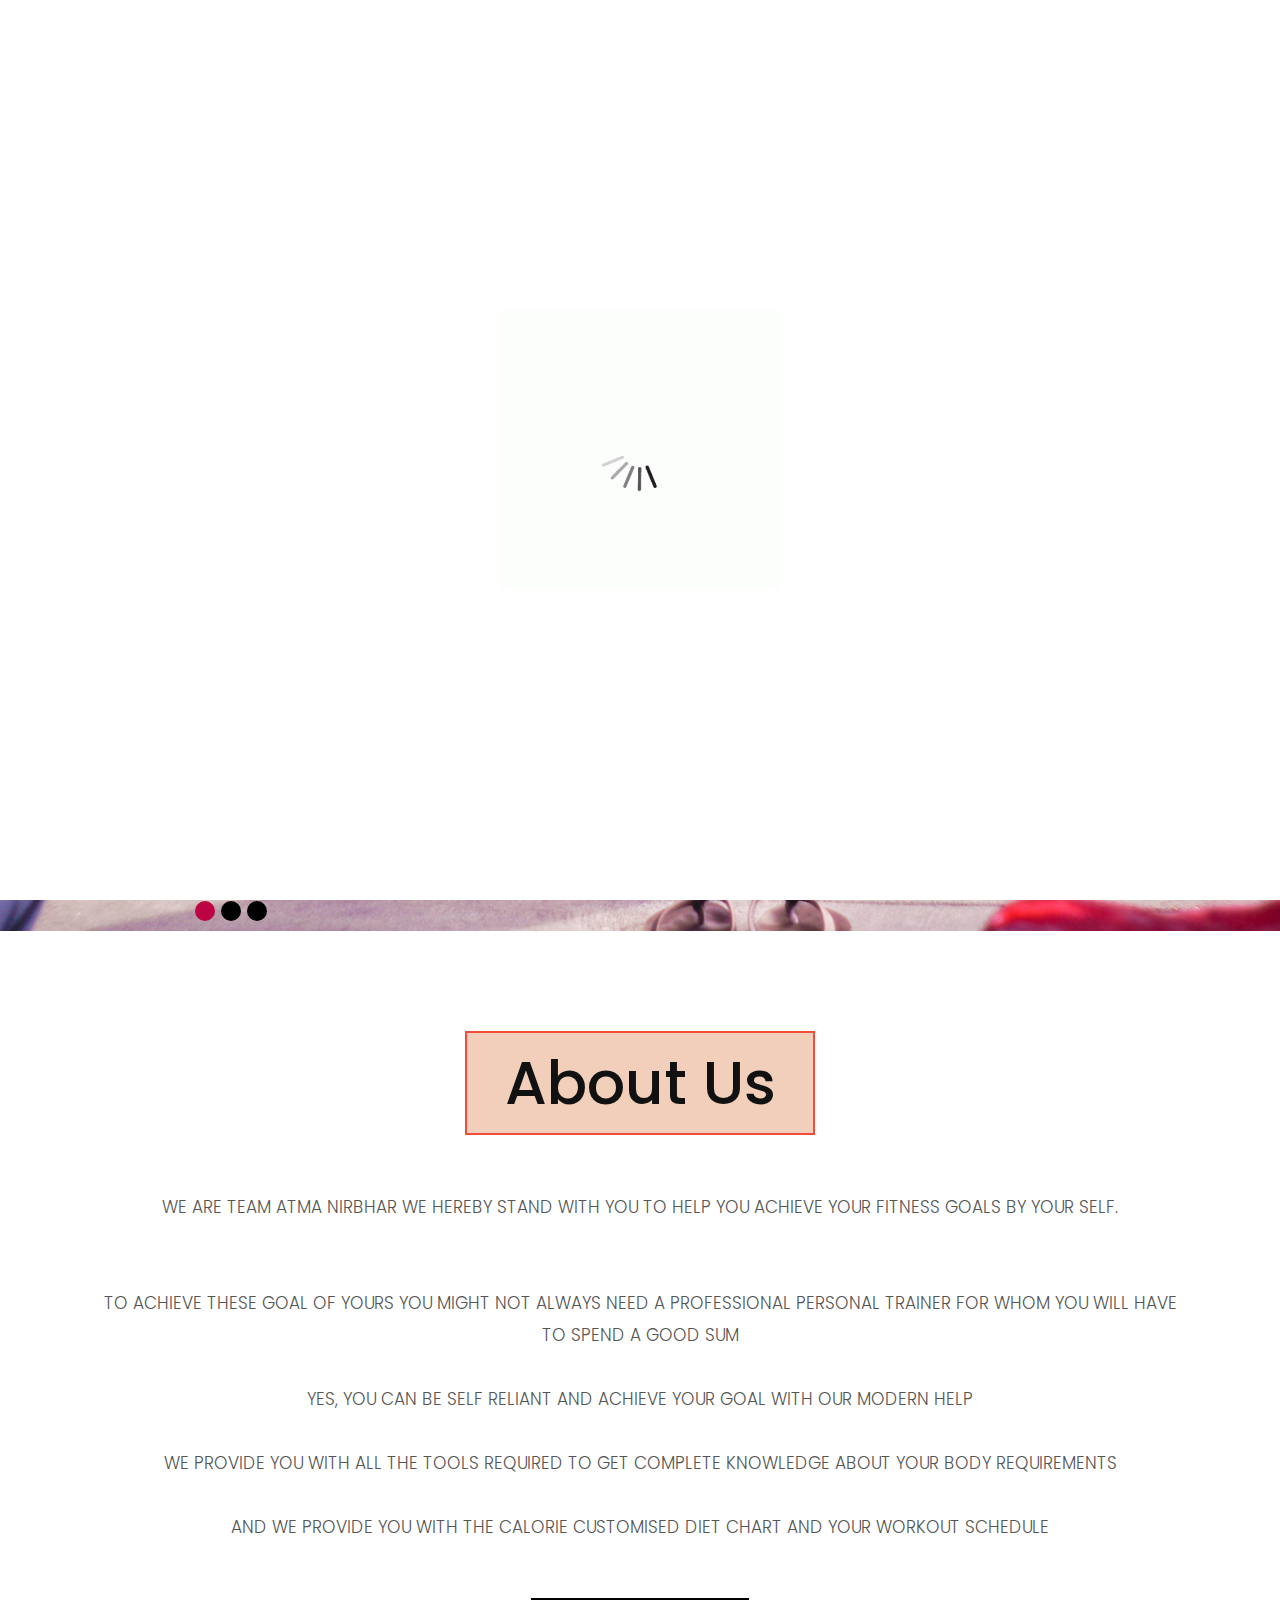
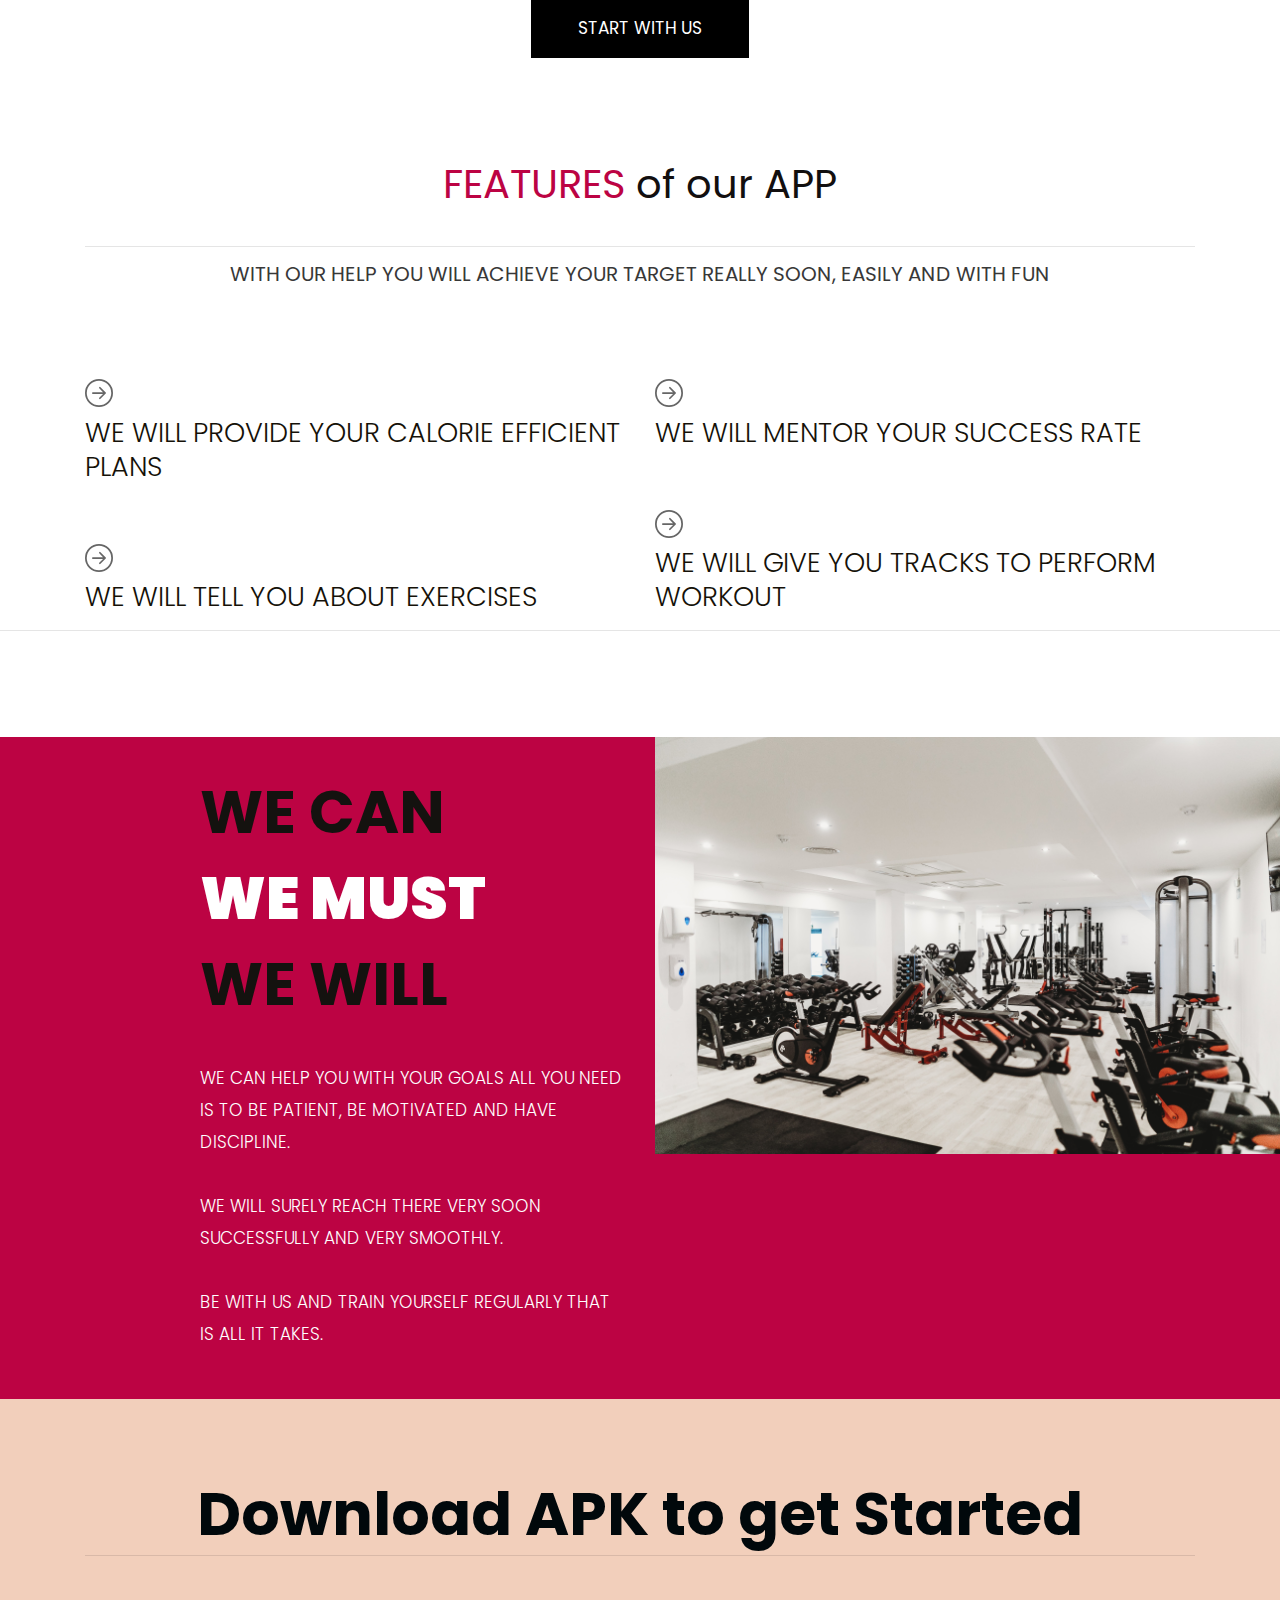
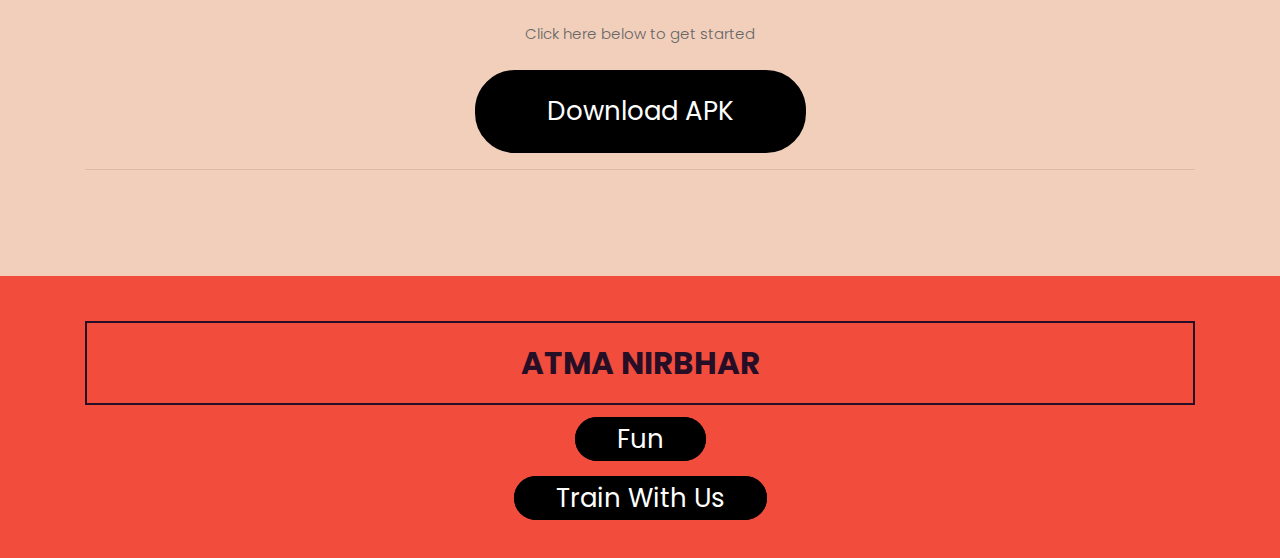
<file: index.html>
<!DOCTYPE html>
<html lang="en">

<head>
    <!-- basic -->
    <meta charset="utf-8">
    <meta http-equiv="X-UA-Compatible" content="IE=edge">
    <!-- mobile metas -->
    <meta name="viewport" content="width=device-width, initial-scale=1">
    <meta name="viewport" content="initial-scale=1, maximum-scale=1">
    <!-- site metas -->
    <title>AtmaNirbhar</title>
    <meta name="keywords" content="">
    <meta name="description" content="">
    <meta name="author" content="">
    <!-- bootstrap css -->
    <link rel="stylesheet" href="css/bootstrap.min.css">
    <!-- style css -->
    <link rel="stylesheet" href="css/style.css">
    <!-- Responsive-->
    <link rel="stylesheet" href="css/responsive.css">
    <!-- fevicon -->
    <link rel="icon" href="images/fevicon.png" type="image/gif" />
    <!-- Scrollbar Custom CSS -->
    <link rel="stylesheet" href="css/jquery.mCustomScrollbar.min.css">
    <!-- Tweaks for older IEs-->
    <!--[if lt IE 9]>
      <script src="https://oss.maxcdn.com/html5shiv/3.7.3/html5shiv.min.js"></script>
      <script src="https://oss.maxcdn.com/respond/1.4.2/respond.min.js"></script><![endif]-->
</head>
<!-- body -->

<body class="main-layout">
    <!-- loader  -->
    <div class="loader_bg">
        <div class="loader"><img src="images/loading.gif" alt="#" /></div>
    </div>
    <!-- end loader -->
    <!-- header -->
    

    <header>
        <!-- header inner -->
        
        <div class="header">
            <div class="container">
                <div class="row">
                    <div class="col-xl-3 col-lg-3 col-md-3 col-sm-3 col logo_section">
                        <div class="full">
                            <div class="center-desk">
                                <div class="logo"><a href="index.html"></a><img src="images/logonav.png"> </div>
                            </div>
                        </div>
                    </div>
                    <div class="col-xl-9 col-lg-9 col-md-9 col-sm-9">
                        <div class="menu-area">
                            <div class="limit-box">
                                <nav class="main-menu">
                                    <ul class="menu-area-main mx-auto text-center">
                                        <li class="active"> <a href="index.html">Home</a> </li>
                                        <li> <a href="#about">About us</a> </li>
                                        <li> <a href="#Features"> Features</a> </li>
                                        <li> <a href="#NEED">Need</a> </li>
                                        <li> <a href="#Download">Download</a> </li>
                                    </ul>
                                </nav>
                            </div>
                        </div>
                    </div>
                </div>
            </div>
        </div>

        <!-- end header inner -->
    </header>
    <!-- end header -->
    <section class="slider_section">
        <div id="myCarousel" class="carousel slide banner-main" data-ride="carousel">
            <ol class="carousel-indicators">
                <li data-target="#myCarousel" data-slide-to="0" class="active"></li>
                <li data-target="#myCarousel" data-slide-to="1"></li>
                <li data-target="#myCarousel" data-slide-to="2"></li>
            </ol>
            <div class="carousel-inner">
                <div class="carousel-item active">
                    <img class="first-slide" src="images/home.jpg" alt="First slide">
                    <div class="container">
                        <div class="carousel-caption relative">
                            <span>
                            <h1>ATMA NIRBHAR<br><strong class="cur">BE SELF RELIANT FOR <br>BEING FIT </strong></h1>
                            <span>WE ARE HERE TO HELP YOU ACHIEVE YOUR FITNESS GOALS.</span>
                            <p>LAZY DURING LOCKDOWN, BUSY WITH DAILY TIRING SCHEDULE? WHEREVER YOU ARE</p>
                            <p>WE ARE HERE FOR YOUR HEALTH AND FITNESS<p>
                            </span>
                            <br>
                            <br>
                            <div class="button_section text-center"><a class="main_bt" href="#Download">START</a> </div>
                        </div>
                    </div>
                </div>
                
            </div>
            <a class="carousel-control-prev" href="#myCarousel" role="button" data-slide="prev">
          <span class="carousel-control-prev-icon" aria-hidden="true"></span>
          <span class="sr-only">Previous</span>
        </a>
            <a class="carousel-control-next" href="#myCarousel" role="button" data-slide="next">
          <span class="carousel-control-next-icon" aria-hidden="true"></span>
          <span class="sr-only">Next</span>
        </a>
        </div>

    </section>

    <!-- about -->
    <div id="about">
        <div class="container">
            <div class="row">
                <div class="col-md-4 offset-md-4">
                    <div class="aboutheading">
                        <h2>About Us</h2>
                    </div>
                </div>
            </div>
            <div class="row">
                <div class="col-md-12">
                    <div class="aboutimg">
                        <br>
                        <p>WE ARE TEAM ATMA NIRBHAR WE HEREBY STAND WITH YOU TO HELP YOU ACHIEVE YOUR FITNESS GOALS BY YOUR SELF.
                            <br>
                            <br>
                            <br>TO ACHIEVE THESE GOAL OF YOURS YOU MIGHT NOT ALWAYS NEED A PROFESSIONAL PERSONAL TRAINER FOR WHOM YOU WILL HAVE TO SPEND A GOOD SUM
                            <br>
                            <br>YES, YOU CAN BE SELF RELIANT AND ACHIEVE YOUR GOAL WITH OUR MODERN HELP
                            <br>
                            <br>WE PROVIDE YOU WITH ALL THE TOOLS REQUIRED TO GET COMPLETE KNOWLEDGE ABOUT YOUR BODY REQUIREMENTS
                            <br>
                            <br>AND WE PROVIDE YOU WITH THE CALORIE CUSTOMISED DIET CHART AND YOUR WORKOUT SCHEDULE</p>
                            <br>
                        <a href="#Download">START WITH US</a>
                    </div>
                </div>
            </div>
        </div>
    </div>



    <!-- end about -->
    <!-- Coach -->
    <div id="Features">
        <div class="container">
            <div class="row">
                <div class="col-md-12">
                    <div class="titlepage">
                        <h2>FEATURES<strong class="need"> of our APP</strong></h2>
                        <hr>
                        <span>WITH OUR HELP YOU WILL ACHIEVE YOUR TARGET REALLY SOON, EASILY AND WITH FUN</span> </div>
                        <br>

                </div>
            </div>
            <div class="row">
                <div class="col-xl-6 col-lg-6 col-md-6 col-sm-12">
                    <div class="row">
                        <div class="col-md-12 ">
                            <div class="tow-box ">
                                <svg width="2em" height="2em" viewBox="0 0 16 16" class="bi bi-arrow-right-circle" fill="currentColor" xmlns="http://www.w3.org/2000/svg">
  <path fill-rule="evenodd" d="M8 15A7 7 0 1 0 8 1a7 7 0 0 0 0 14zm0 1A8 8 0 1 0 8 0a8 8 0 0 0 0 16z"/>
  <path fill-rule="evenodd" d="M4 8a.5.5 0 0 0 .5.5h5.793l-2.147 2.146a.5.5 0 0 0 .708.708l3-3a.5.5 0 0 0 0-.708l-3-3a.5.5 0 1 0-.708.708L10.293 7.5H4.5A.5.5 0 0 0 4 8z"/>
</svg>
                                <p>WE WILL PROVIDE YOUR CALORIE EFFICIENT PLANS</p>
                            </div>
                        </div>
                        <div class="col-md-12">
                            <div class="tow-box mrgn-top">
                                <svg width="2em" height="2em" viewBox="0 0 16 16" class="bi bi-arrow-right-circle" fill="currentColor" xmlns="http://www.w3.org/2000/svg">
  <path fill-rule="evenodd" d="M8 15A7 7 0 1 0 8 1a7 7 0 0 0 0 14zm0 1A8 8 0 1 0 8 0a8 8 0 0 0 0 16z"/>
  <path fill-rule="evenodd" d="M4 8a.5.5 0 0 0 .5.5h5.793l-2.147 2.146a.5.5 0 0 0 .708.708l3-3a.5.5 0 0 0 0-.708l-3-3a.5.5 0 1 0-.708.708L10.293 7.5H4.5A.5.5 0 0 0 4 8z"/>
</svg>
                                <p>WE WILL TELL YOU ABOUT EXERCISES</p>
                            </div>
                        </div>
                    </div>
                </div>
                <div class="col-xl-6 col-lg-6 col-md-6 col-sm-12">
                    <div class="row">
                        <div class="col-md-12 pnd-top">
                            <div class="tow-box ">
                                <svg width="2em" height="2em" viewBox="0 0 16 16" class="bi bi-arrow-right-circle" fill="currentColor" xmlns="http://www.w3.org/2000/svg">
  <path fill-rule="evenodd" d="M8 15A7 7 0 1 0 8 1a7 7 0 0 0 0 14zm0 1A8 8 0 1 0 8 0a8 8 0 0 0 0 16z"/>
  <path fill-rule="evenodd" d="M4 8a.5.5 0 0 0 .5.5h5.793l-2.147 2.146a.5.5 0 0 0 .708.708l3-3a.5.5 0 0 0 0-.708l-3-3a.5.5 0 1 0-.708.708L10.293 7.5H4.5A.5.5 0 0 0 4 8z"/>
</svg>
                                <p>WE WILL MENTOR YOUR SUCCESS RATE</p>
                            </div>
                        </div>
                        <div class="col-md-12">
                            <div class="tow-box mrgn-top">
                                <svg width="2em" height="2em" viewBox="0 0 16 16" class="bi bi-arrow-right-circle" fill="currentColor" xmlns="http://www.w3.org/2000/svg">
  <path fill-rule="evenodd" d="M8 15A7 7 0 1 0 8 1a7 7 0 0 0 0 14zm0 1A8 8 0 1 0 8 0a8 8 0 0 0 0 16z"/>
  <path fill-rule="evenodd" d="M4 8a.5.5 0 0 0 .5.5h5.793l-2.147 2.146a.5.5 0 0 0 .708.708l3-3a.5.5 0 0 0 0-.708l-3-3a.5.5 0 1 0-.708.708L10.293 7.5H4.5A.5.5 0 0 0 4 8z"/>
</svg>
                                <p>WE WILL GIVE YOU TRACKS TO PERFORM WORKOUT</p>
                            </div>
                        </div>
                    </div>
                </div>
            </div>
        </div>
        <hr>
    </div>
    <!-- end Currency -->
    <!--service -->
    <div id="NEED">
    <div class="get_infor green_bg">
        <div class="container-fluid">
            <div class="row">
                <div class="col-lg-6">
                    <div class="get ">
                        <h2>WE CAN<br><strong class="white">
                        WE MUST</strong><br>WE WILL
                        </h2>
                        <br>
                        <p>WE CAN HELP YOU WITH YOUR GOALS ALL YOU NEED IS TO BE PATIENT, BE MOTIVATED AND HAVE DISCIPLINE.
                            <br>
                            <br> WE WILL SURELY REACH THERE VERY SOON SUCCESSFULLY AND VERY SMOOTHLY.
                            <br>
                            <br>
                        BE WITH US AND TRAIN YOURSELF REGULARLY THAT IS ALL IT TAKES.</p>
                        
                    </div>
                </div>
                <div class="col-lg-6 pdn-right">
                    <div class="guaranteed">
                        <figure><img src="images/about.jpg"></figure>
                    </div>
                </div>
            </div>
        </div>
    </div>
    </div>
    <!-- end service -->


    <!-- state abouts -->
    <div id="Download">
    <div class="Contact">
        <div class="container">
            <div class="row">
                <div class="col-md-12">
                    <div class="titlepage3 ">
                        <h2>Download APK to get Started</h2>
                         <hr>
                    </div>
                </div>
            </div>
            <div style="text-align: center;"  ><p>Click here below to get started<br>
                <br></div>
            <div class="row">
                
                <div class="send-btn"><a style="color: #fff">Download APK</a></div>
            </div>
            <hr>
        </div>
    </div>
    </div>
    <!-- footer -->
    <footer>
        <div class="footer d-none d-sm-none d-md-block">
            <div class="container">
                <div class="row">
                    <div class="col-xl-12 col-lg-12 col-md-12 col-sm-12">
                        <div class="foothead">
                            <h3 style = "margin-bottom: 1%">Atma Nirbhar</h3>
                            <div class="text-center" style = "margin-bottom: 1%"><a href = "funLaptop.html" style="color: #fff">Fun</a></div>
                            <div class="text-center"><a href = "trainLaptop.html" style="color: #fff">Train With Us</a></div>
                        </div>

                    </div>


                </div>
                
            </div>
        </div>
        
    </footer>
    <!-- end footer -->
    <!-- Javascript files-->
    <script src="js/jquery.min.js"></script>
    <script src="js/popper.min.js"></script>
    <script src="js/bootstrap.bundle.min.js"></script>
    <script src="js/jquery-3.0.0.min.js"></script>
    <script src="js/plugin.js"></script>

    <!-- sidebar -->
    <script src="js/jquery.mCustomScrollbar.concat.min.js"></script>
    <script src="js/custom.js"></script>
</body>

</html>
</file>
<file: css/style.css>
/*--------------------------------------------------------------------- File Name: style.css ---------------------------------------------------------------------*/
/*--------------------------------------------------------------------- import Fonts ---------------------------------------------------------------------*/
 @import url('https://fonts.googleapis.com/css?family=Rajdhani:300,400,500,600,700');
 @import url('https://fonts.googleapis.com/css?family=Poppins:100,100i,200,200i,300,300i,400,400i,500,500i,600,600i,700,700i,800,800i,900,900i');
/*****---------------------------------------- 1) font-family: 'Rajdhani', sans-serif;
 2) font-family: 'Poppins', sans-serif;
 ----------------------------------------*****/
/*--------------------------------------------------------------------- import Files ---------------------------------------------------------------------*/
 @import url(animate.min.css);
 @import url(normalize.css);
 @import url(font-awesome.min.css);
 @import url(meanmenu.css);
 @import url(owl.carousel.min.css);
 @import url(slick.css);
 @import url(jquery.fancybox.min.css);
 @import url(jquery-ui.css);
 @import url(nice-select.css);
/*--------------------------------------------------------------------- skeleton ---------------------------------------------------------------------*/
 * {
     box-sizing: border-box !important;
}
 body {
     color: #666666;
     font-size: 14px;
     font-family: 'poppins', sans-serif;
     line-height: 1.80857;
     font-weight: normal;
     overflow-x: hidden;
}
 a {
     color: #1f1f1f;
     text-decoration: none !important;
     outline: none !important;
     -webkit-transition: all .3s ease-in-out;
     -moz-transition: all .3s ease-in-out;
     -ms-transition: all .3s ease-in-out;
     -o-transition: all .3s ease-in-out;
     transition: all .3s ease-in-out;
}
 h1, h2, h3, h4, h5, h6 {
     letter-spacing: 0;
     font-weight: normal;
     position: relative;
     padding: 0 0 10px 0;
     font-weight: normal;
     line-height: normal;
     color: #111111;
     margin: 0 
}
 h1 {
     font-size: 24px 
}
 h2 {
     font-size: 22px 
}
 h3 {
     font-size: 18px 
}
 h4 {
     font-size: 16px 
}
 h5 {
     font-size: 14px 
}
 h6 {
     font-size: 13px 
}
 *, *::after, *::before {
     -webkit-box-sizing: border-box;
     -moz-box-sizing: border-box;
     box-sizing: border-box;
}
 h1 a, h2 a, h3 a, h4 a, h5 a, h6 a {
     color: #212121;
     text-decoration: none!important;
     opacity: 1 
}
 button:focus {
     outline: none;
}
 ul, li, ol {
     margin: 0px;
     padding: 0px;
     list-style: none;
}
 p {
     margin: 0px;
     font-weight: 300;
     font-size: 15px;
     line-height: 24px;
}
 a {
     color: #222222;
     text-decoration: none;
     outline: none !important;
}
 a, .btn {
     text-decoration: none !important;
     outline: none !important;
     -webkit-transition: all .3s ease-in-out;
     -moz-transition: all .3s ease-in-out;
     -ms-transition: all .3s ease-in-out;
     -o-transition: all .3s ease-in-out;
     transition: all .3s ease-in-out;
}
 img {
     max-width: 100%;
     height: auto;
}
 :focus {
     outline: 0;
}
 .btn-custom {
     margin-top: 20px;
     background-color: transparent !important;
     border: 2px solid #ddd;
     padding: 12px 40px;
     font-size: 16px;
}
 .lead {
     font-size: 18px;
     line-height: 30px;
     color: #767676;
     margin: 0;
     padding: 0;
}
 .form-control:focus {
     border-color: #ffffff !important;
     box-shadow: 0 0 0 .2rem rgba(255, 255, 255, .25);
}
 .navbar-form input {
     border: none !important;
}
 .badge {
     font-weight: 500;
}
 blockquote {
     margin: 20px 0 20px;
     padding: 30px;
}
 button {
     border: 0;
     margin: 0;
     padding: 0;
     cursor: pointer;
}
 .full {
     float: left;
     width: 100%;
}
 .layout_padding {
     padding-top: 90px;
     padding-bottom: 90px;
}
 .layout_padding_2 {
     padding-top: 75px;
     padding-bottom: 75px;
}
 .light_silver {
     background: #f9f9f9;
}
 .theme_bg {
     background: #38c8a8;
}
 .margin_top_30 {
     margin-top: 30px !important;
}
 .full {
     width: 100%;
     float: left;
     margin: 0;
     padding: 0;
}
/**-- heading section --**/
 .main_heading {
     text-align: center;
     display: flex;
     justify-content: center;
     position: relative;
     margin-bottom: 50px;
}
 .main_heading h2 {
     padding: 0;
     font-size: 48px;
     line-height: 60px;
     font-weight: 400;
     position: relative;
     letter-spacing: -0.5px;
     color: #114c7d;
     border-left: solid #38c8a8 10px;
     padding-left: 15px;
}
 .main_heading h2 strong {
     background: #38c8a8;
     color: #fff;
     font-weight: 600;
     padding: 0 15px;
     line-height: 68px;
}
 .white_heading_main h2 {
     color: #fff;
}
 .small_main_heading {
     margin-top: 25px;
     float: left;
     width: 100%;
     border-bottom: solid rgba(0, 0, 0, 0.07) 1px;
     margin-bottom: 25px;
}
 .small_main_heading h2 {
     padding: 2px 0 20px 0;
     color: #114c7d;
     font-weight: 400;
     font-size: 28px;
     background-image: url('../images/fevicon.png');
     background-repeat: no-repeat;
     padding-left: 55px;
     letter-spacing: -0.5px;
}
 .small_main_heading h2 strong {
     color: #38c8a8;
     font-weight: 600;
}
 .main_bt {
     background: #120f0f;
     color: #fff;
     padding: 10px 60px 10px 60px;
     float: left;
     font-size: 15px;
     font-weight: 400;
     border: solid #120f0f 5px;
     border-radius: 0;
     margin-right: 30px;
}
 a.readmore_bt {
     color: #fff;
     font-weight: 300;
     text-decoration: underline !important;
}
 .main_bt:hover, .main_bt:focus {
     background: #BC0343;
     border: solid #BC0343 5px;
     color: #fff;
}
 .button_section {
     padding-top: 40px;
}
/**-- list icon --**/
 .ul_list_info_icon ul {
     list-style: none;
}
 .ul_list_info_icon ul li {
     display: inline;
     float: left;
     width: 100%;
}
 .ul_list_info_icon ul li img {
     width: 75px;
}
/*---------------------------- preloader area ----------------------------*/
 .loader_bg {
     position: fixed;
     z-index: 9999999;
     background: #fff;
     width: 100%;
     height: 100%;
}
 .loader {
     height: 100%;
     width: 100%;
     position: absolute;
     left: 0;
     top: 0;
     display: flex;
     justify-content: center;
     align-items: center;
}
 .loader img {
     width: 280px;
}
/*---------------------------- scroll to top area ----------------------------*/
 .scrollup {
     float: right;
     position: absolute;
     color: #fff;
     right: 20px;
     padding: 0px 5px;
     text-transform: uppercase;
     font-weight: 600;
     background: #38c8a8;
     position: fixed;
     bottom: 20px;
     z-index: 99;
     text-align: center;
     color: #fff;
     cursor: pointer;
     border-radius: 0px;
     opacity: 0;
     backface-visibility: hidden;
     -webkit-backface-visibility: hidden;
     transform: scale(1);
     -moz-transform: scale(1);
     -o-transform: scale(1);
     -webkit-transform: scale(1);
     transition: .2s all ease;
     -moz-transition: .2s all ease;
     -o-transition: .2s all ease;
     -webkit-transition: .2s all ease;
     width: 50px;
     height: 50px;
     border-radius: 100%;
     line-height: 48px;
     font-size: 16px;
}
 .scrollup.b-show_scrollBut {
     opacity: 1;
     visibility: visible;
}
 .top_awro {
     background: #ee4a79 none repeat scroll 0 0;
     cursor: pointer;
     padding: 6px 8px;
     position: fixed;
     bottom: 59px;
     right: 20px;
     display: none;
     height: 45px;
     width: 45px;
     border-radius: 50%;
     text-align: center;
     line-height: 30px;
     transition: all 0.5s ease;
}
 .sale_pro {
     background: #f25252 !important;
}
 .margin_top_50 {
     margin-top: 50px;
}
 .margin_bottom_30_all {
     margin-bottom: 30px;
}
 .text_align_center {
     text-align: center;
}
/*--------------------------------------------------------------------- header area ---------------------------------------------------------------------*/
 
 .header {
     background: #ffe8f9;
     padding: 10px 0px;


}
 .logo {
     float: left;
     font-size: 2rem;
     font-color: #BC0343;
}
 nav.main-menu {
     float: right;
     margin-left: 0;
     
}
 .menu-area-main li:hover a, .menu-area-main li:focus a {
     color: #BC0343;
     padding-top: 2rem;
}
 .menu-area-main li.active a {
     color: #BC0343 ;
}
 .right_cart_section {
     float: right;
     width: auto;
}
 .right_cart_section ul {
     float: left;
     min-height: auto;
     margin: 0;
     padding: 12px 0 0;
}
 .right_cart_section .cart_icons {
     padding: 18px 0 0;
}
 .main-menu ul > li nth:child(5) a {
     padding-right: 0px;
}
 .right_cart_section ul li {
     float: left;
     font-size: 17px;
     font-weight: 400;
     color: #fff;
     margin-right: 30px;
}
 .right_cart_section ul.cart_update li {
     font-size: 13px;
     color: #ccc;
     line-height: normal;
     margin: 0;
     font-weight: 300;
}
 .right_cart_section ul.cart_update li span {
     font-size: 18px;
     font-weight: 300;
     color: #fff;
     line-height: 21px;
}
 .right_cart_section ul li i {
     margin-right: 10px;
     margin-top: 5px;
     float: left;
     color: #fff;
     font-size: 21px;
}
 .right_cart_section ul li a {
     color: #fff;
}
/*-- end header middle --*/
 .top-bar-info {
     background: #111111;
     padding: 5px 0px;
}
 .top-menu-left {
     float: left;
}
 .top-menu-left li {
     position: relative;
     display: inline-block;
     margin-right: 11px;
     padding-right: 12px;
}
 .top-menu-left li::before {
     content: '';
     position: absolute;
     right: 0;
     top: 9px;
     height: 10px;
     border-right: 1px dotted #999;
}
 .top-menu-left li:last-child::before {
     display: none;
}
 .top-menu-left li:last-child {
     padding: 0px;
     margin: 0px;
}
 .top-menu-left li a {
     color: #ffffff;
     font-size: 12px;
     text-transform: uppercase;
     text-decoration: none;
}
 .top-menu-left li a:hover {
     color: #38c8a8;
}
 .right-dropdown-language {
     float: right;
     margin-left: 12px;
}
 .dropdown-bar .dropdown-link {
     position: absolute;
     z-index: 1009;
     top: 40px;
     left: 0;
     right: auto;
     min-width: 50px;
     padding: 15px;
     background: #ffffff;
     list-style: none;
     border: 2px solid #38c8a8;
     opacity: 0;
     visibility: hidden;
     -webkit-box-shadow: 0 0 10px rgba(0, 0, 0, 0.1);
     box-shadow: 0 0 10px rgba(0, 0, 0, 0.1);
     -webkit-transition: opacity 0.2s ease 0s, visibility 0.2s linear 0s;
     -o-transition: opacity 0.2s ease 0s, visibility 0.2s linear 0s;
     transition: opacity 0.2s ease 0s, visibility 0.2s linear 0s;
     text-align: left;
}
 .dropdown-bar:hover .dropdown-link {
     opacity: 1;
     visibility: visible;
     top: 25px;
}
 .dropdown-bar.right-dropdown-language>a::after {
     font-family: 'FontAwesome';
     content: "\f107";
     text-decoration: none;
     padding-left: 4px;
     color: #ffffff;
}
 .right-dropdown-language>a {
     line-height: 10px;
     padding: 5px 5px;
     cursor: pointer;
}
 .dropdown-bar .dropdown-link li a {
     color: #111111;
     display: block;
     font-size: 12px;
     line-height: 15px;
     padding: 5px 0;
}
 .dropdown-bar .dropdown-link li a:hover {
     color: #38c8a8;
}
 .dropdown-bar .dropdown-link li a img {
     margin-right: 7px;
}
 .dropdown-bar .dropdown-link li.active {
     font-weight: bold;
}
 .right-dropdown-language .dropdown-link {
     min-width: 100px;
     padding: 7px 10px;
     color: #111111;
}
 .dropdown-bar {
     position: relative;
     padding: 0 5px;
     font-size: 13px;
}
 .dropdown-bar .dropdown-link.right-sd {
     left: auto;
     right: 0;
}
 .right-dropdown-currency {
     float: right;
     margin-left: 12px;
}
 .dropdown-bar.right-dropdown-currency>a::after {
     font-family: 'FontAwesome';
     content: "\f107";
     text-decoration: none;
     padding-left: 4px;
     color: #ffffff;
}
 .right-dropdown-currency>a {
     line-height: 10px;
     padding: 5px 5px;
     cursor: pointer;
     color: #ffffff;
}
 .right-dropdown-currency .dropdown-link {
     min-width: 100px;
     padding: 7px 10px;
     color: #111111;
}
 .right-dropdown-currency .dropdown-link {
     min-width: 55px;
     padding: 7px 10px;
}
 .right-dropdown-currency .dropdown-link li a span.symbol {
     margin-right: 7px;
}
 #login-modal .modal-content {
     border-radius: 0px;
}
 #login-modal .modal-content .modal-header {
     background: #38c8a8;
     border-radius: 0;
}
 #login-modal .modal-content .modal-body .form-group input {
     background: #ffffff;
     border: 1px solid #c8c8c8;
     border-radius: 0px;
}
 #login-modal .modal-content .modal-body .form-group input:focus {
     border: 1px solid #c8c8c8 !important;
}
 #login-modal .modal-content form {
     margin-bottom: 10px;
}
 .modal-title {
     padding: 0px;
     color: #ffffff;
     font-size: 18px;
     text-transform: uppercase;
}
 .btn-template-outlined {
     background: #111111;
     color: #ffffff;
     border: none;
     border-radius: 0px;
}
 .btn-template-outlined i {
     padding-right: 10px;
}
 .text-muted {
     padding: 10px 0px;
}
 .slogan-line {
     float: right;
     color: #ffffff;
     font-size: 13px;
}
 .middle-area {
     padding: 30px 0px;
}
 .header-search {
     padding: 3px 0px;
}
 .header-search form {
     position: relative;
     -webkit-box-shadow: 0px 1px 10px -1px rgba(0, 0, 0, 0.2);
     box-shadow: 0px 1px 10px -1px rgba(0, 0, 0, 0.2);
}
 .header-search .btn-group.bootstrap-select {
     position: absolute;
     left: 0px;
     top: 0px;
}
 .header-search input {
     width: 100%;
     min-height: 45px;
     border-radius: 0px;
     border: none;
     padding-left: 15px;
     border: 1px solid #e0e7ed;
}
 .header-search form .search-btn {
     position: absolute;
     right: 0;
     top: 0;
     border: 0;
     color: #fff;
     font-size: 20px;
     padding: 4px 15px;
     border-radius: 0px;
     background-color: #38c8a8;
     cursor: pointer;
}
 .header-search form .search-btn:hover {
     background: #111111;
}
 .cart-box {
     float: right;
     margin-left: 10px;
     position: relative;
}
 .cart-content-box {
     position: absolute;
     z-index: 1009;
     top: 40px;
     left: auto;
     right: 0;
     min-width: 250px;
     max-width: 250px;
     padding: 15px;
     background: #ffffff;
     list-style: none;
     border: 2px solid #38c8a8;
     opacity: 0;
     visibility: hidden;
     -webkit-box-shadow: 0 0 10px rgba(0, 0, 0, 0.1);
     box-shadow: 0 0 10px rgba(0, 0, 0, 0.1);
     text-align: left;
     -webkit-transform: scaleY(0);
     transform: scaleY(0);
     -webkit-transform-origin: 0 0 0;
     transform-origin: 0 0 0;
     -webkit-transition: all 0.3s ease 0s;
     transition: all 0.3s ease 0s;
     transition: all 0.3s ease 0s;
}
 .cart-box:hover .cart-content-box {
     opacity: 1;
     visibility: visible;
     top: 100%;
     -webkit-transform: scaleY(1);
     transform: scaleY(1);
}
 .inner-cart {
     background: #38c8a8;
     border-radius: 2px;
     padding: 0px;
     color: #ffffff;
     position: relative;
     width: 40px;
     height: 40px;
     text-align: center;
}
 .cart-box .inner-cart:hover {
     color: #ffffff;
}
 .line-cart {
     float: left;
     line-height: 40px;
     margin-right: 9px;
}
 .cart-box a {
     display: inline-block;
}
 .cart-box a:hover {
     color: #38c8a8;
}
 .cart-box a span.icon {
     background: #38c8a8;
     width: 30px;
     height: 40px;
     display: inline-block;
     line-height: 40px;
     text-align: center;
     color: #ffffff;
     position: relative;
     border-radius: 2px;
}
 .cart-box a .p-up {
     position: absolute;
     right: -8px;
     top: -8px;
     line-height: initial;
     background: #38c8a8;
     padding: 3px;
     border-radius: 50%;
     width: 17px;
     height: 17px;
     font-size: 12px;
     text-align: center;
     line-height: 10px;
}
 .wish-box {
     float: right;
}
 .wish-box a {
     display: inline-block;
}
 .wish-box a:hover {
     color: #38c8a8;
}
 .wish-box a span.icon {
     background: #38c8a8;
     width: 40px;
     height: 40px;
     display: inline-block;
     line-height: 40px;
     text-align: center;
     color: #ffffff;
     position: relative;
     border-radius: 2px;
}
 .wish-box a span.icon:hover {
     background: #111111;
}
 .cart-content-right {
     padding: 5px 0px;
}
 .cart-content-box .items {
     text-align: center;
}
 .product-media {
     width: 60px;
     float: left;
     position: relative;
}
 .cart-content-box .items:hover .product-media::before {
     transform: scale(1);
     -webkit-transform: scale(1);
     -moz-transform: scale(1);
     -ms-transform: scale(1);
     -o-transform: scale(1);
}
 .product-media::before {
     position: absolute;
     content: '';
     z-index: 2;
     top: 0;
     left: 0;
     width: 100%;
     height: 100%;
     background-color: #38c8a8;
     opacity: 0.4;
     transform: scale(0);
     -webkit-transform: scale(0);
     -moz-transform: scale(0);
     -ms-transform: scale(0);
     -o-transform: scale(0);
     transition: all 0.5s ease;
     -webkit-transition: all 0.5s ease;
     -moz-transition: all 0.5s ease;
     -o-transition: all 0.5s ease;
}
 .cart-content-box .items .item .remove {
     position: absolute;
     right: 0px;
     top: 0px;
     background: #38c8a8;
     color: #ffffff;
     width: 20px;
     height: 20px;
     line-height: 18px;
     border-radius: 2px;
}
 .cart-content-box .items .item {
     margin-bottom: 10px;
     padding-bottom: 10px;
     border-bottom: 1px solid #e0e7ed;
     position: relative;
}
 .cart-content-box .items .item .product-info {
     padding-top: 10px;
     padding-left: 71px;
     text-align: left;
}
 .cart-content-box .items .item .remove:hover {
     background: #111111;
}
 .subtotal {
     text-align: left;
     text-transform: capitalize;
     color: #38c8a8;
     font-weight: 500;
     margin-bottom: 15px;
}
 .subtotal span {
     font-weight: bold;
     color: #111111;
     padding-left: 15px;
     float: right;
}
 .actions .btn-process {
     padding: 5px 16px;
     color: #ffffff;
     font-family: 'Roboto', sans-serif;
     font-size: 14px;
     border-radius: 2px;
     overflow: hidden;
}
 .actions .btn-process:hover {
     color: #ffffff;
}
 .line-cart {
     position: relative;
}
 .wish-box a span.icon span {
     position: absolute;
     right: -8px;
     top: -8px;
     line-height: initial;
     background: #38c8a8;
     padding: 3px;
     border-radius: 50%;
     width: 17px;
     height: 17px;
     font-size: 12px;
}
 .main-menu {
     text-align: center;
}
 .main-menu ul {
     margin: 0;
     list-style-type: none;
}
 .main-menu ul>li {
     display: inline-block;
     position: relative;
}
 .main-menu ul > li a {
     padding: 7px 18px;
     
     font-size: 18px;
     display: block;
     font-weight: 600;
     color: #F24C3D;
     text-transform: uppercase;
}
 .main-menu ul li:last-child a {
     padding-right: 0;
}
 .sub-down li {
     background: #ffffff;
}
 .main-menu ul>li .sub-down li a {
     color: #114c7d;
     font-size: 15px;
     text-transform: capitalize;
     font-weight: 300;
     padding: 12px 5px;
     position: relative;
     border-bottom: solid #eee 1px;
}
 .main-menu ul>li .sub-down li a::before {
}
 .main-menu ul>li .sub-down li a:hover {
     color: #111111;
}
 .main-menu ul>li .sub-down li a:hover::before {
}
 .main-menu ul li:first-child {
     margin-left: 0;
}
 .main-menu ul>li>ul {
     opacity: 0;
     position: absolute;
     text-align: left;
     top: 100%;
     -webkit-transform: scaleY(0);
     transform: scaleY(0);
     -webkit-transform-origin: 0 0 0;
     transform-origin: 0 0 0;
     -webkit-transition: all 0.3s ease 0s;
     transition: all 0.3s ease 0s;
     visibility: hidden;
     width: 240px;
     z-index: 999;
     background: #fff;
     -webkit-box-shadow: 0 6px 12px rgba(0, 0, 0, .175);
     box-shadow: 0 6px 12px rgba(0, 0, 0, .175);
}
 .main-menu>ul>li:hover>ul {
     -webkit-transform: scaleY(1);
     transform: scaleY(1);
     visibility: visible;
     opacity: 1;
}
 .main-menu ul>li>ul>li {
     margin: 0px;
     position: relative;
     display: block;
}
 .main-menu ul>li>ul>li:hover>ul {
     -webkit-transform: scaleY(1);
     transform: scaleY(1);
     visibility: visible;
     opacity: 1;
     left: 100%;
     top: 10px;
}
 .main-menu ul>li>ul>li>a {
     background: none !important;
}
 .mean-container .mean-nav {
     margin-top: 0px;
     position: absolute;
     top: 100%;
}
 .main-menu ul>li {
     position: inherit;
     display: inline-block;
     vertical-align: middle;
}
 .main-menu ul>li:nth-child (6) {
     padding-right: 0px;
}
 .nav>li {
     position: inherit;
     display: inline-block;
     vertical-align: middle;
}
 .megamenu .sub-down {
     max-width: 1140px;
     width: 100%;
     left: 0;
     margin: 0 auto;
     right: 0;
     padding: 15px 0px;
}
 .sub-full {
}
 .simple-down {
     padding: 15px;
}
 .megamenu-categories {
     padding: 10px 0px;
}
 .sub-full.megamenu-categories li {
     display: block;
}
 .megamenu .sub-full.megamenu-categories ol li a {
     padding: 5px 0px;
     font-size: 15px !important;
     font-weight: 500;
}
 .sub-full.megamenu-categories ol li .category-title {
     padding: 15px 0px;
     font-size: 16px;
     font-weight: 600;
     text-transform: uppercase;
}
 .sub-full.megamenu-categories ol li .category-box a {
     padding: 5px 0px;
}
 .menu-add {
     padding: 30px 15px;
}
 .menu-add img {
     width: 100%;
}
 .main-w img {
     width: 100%;
}
 .women-box {
     position: relative;
}
 .women-box::before {
     content: "";
     position: absolute;
     background: rgba(0, 0, 0, 0.3);
     width: 100%;
     height: 100%;
}
 .banner-up-text {
     position: absolute;
     bottom: 10px;
     left: 0px;
     right: 0px;
     text-align: center;
}
 .text-a {
     color: #fff;
     text-transform: uppercase;
     font-size: 40px;
     line-height: 40px;
     font-weight: 700;
}
 .text-b {
     color: #fff;
     font-size: 28px;
     text-transform: uppercase;
     line-height: 30px;
     padding: 20px 0px;
}
 .text-c {
     color: #ffffff;
     font-size: 31px;
     font-weight: 300;
     text-transform: uppercase;
     line-height: 30px;
     padding-bottom: 20px;
}
 .megamenu .sub-full.megamenu-categories .women-box .banner-up-text a {
     background: #111111;
     color: #ffffff !important;
     display: inline-block;
     padding: 10px 16px;
     border-radius: 2px;
     overflow: hidden;
     font-size: 16px;
}
 .sticky-wrapper .sticky-wrapper-header {
     z-index: 20 !important;
     background: #ffffff;
}
 .is-sticky .sticky-wrapper-header .middle-area {
     padding: 10px 0px 
}
 .sticky-wrapper:not(.is-sticky) {
     height: auto !important;
}
 .hover-btn {
     display: inline-block;
     vertical-align: middle;
     -webkit-transform: perspective(1px) translateZ(0);
     transform: perspective(1px) translateZ(0);
     box-shadow: 0 0 1px rgba(0, 0, 0, 0);
     position: relative;
     background: #111111;
     -webkit-transition-property: color;
     transition-property: color;
     -webkit-transition-duration: 0.3s;
     transition-duration: 0.3s;
}
 .hover-btn::before {
     content: "";
     position: absolute;
     z-index: -1;
     top: 0;
     bottom: 0;
     left: 0;
     right: 0;
     background: #38c8a8;
     -webkit-transform: scaleX(0);
     transform: scaleX(0);
     -webkit-transform-origin: 50%;
     transform-origin: 50%;
     -webkit-transition-property: transform;
     transition-property: transform;
     -webkit-transition-duration: 0.3s;
     transition-duration: 0.3s;
     -webkit-transition-timing-function: ease-out;
     transition-timing-function: ease-out;
     display: block !important;
}
 .hover-btn:hover::before, .hover-btn:focus::before, .hover-btn:active::before {
     -webkit-transform: scaleX(1);
     transform: scaleX(1);
}
 .hover-btn:hover, .hover-btn:focus, .hover-btn:active {
     color: white;
     box-shadow: none;
}
 .btn-secondary.focus, .btn-secondary:focus {
     box-shadow: none;
}
 .img-responsive {
     max-width: 100%;
}
 .padding_right_15_inner {
     padding-right: 15px;
}
 .padding_left_15_inner {
     padding-left: 15px;
}
 .dark_bg {
     background: #114c7d;
}
/*--------------------------------------------------------------------- top banner area ---------------------------------------------------------------------*/
 .top-banner-slider {
     overflow: hidden;
     clear: both;
     height: 600px;
}
 .top-banner-slider .heroslider {
     margin: 0px;
     padding: 0px;
     border: none;
     position: relative;
     border-radius: 0;
}
 .swiper-overlay {
     height: 100%;
     position: relative;
}
 .swiper-overlay {
     background: rgba(0, 0, 0, 0.5);
     content: "";
     width: 100%;
     height: 100%;
     left: 0px;
     top: 0px;
}
 .heroslider .container {
     position: relative;
     height: 100%;
     padding-left: 0;
     padding-right: 0;
     z-index: 5;
}
 .swiper-container {
     width: 100%;
     height: 100%;
}
 .heroslider .slider-01 {
     width: 100%;
     background-image: url(../images/slider-01.jpg);
     background-size: cover;
     background-position: center;
}
 
 .heroslider .slides li {
     height: 600px;
}
 .top-banner-slider .heroslider .slides li::before {
     content: "";
     position: absolute;
     background: rgba(0, 0, 0, 0.4);
     height: 100%;
     width: 100%;
     left: 0px;
     top: 0px;
}
 .top-banner-slider .flex_caption3 {
     position: absolute;
     z-index: 30;
     left: 0;
     right: 0;
     bottom: 50px;
     margin: 0 -15px;
     display: flex;
}
 a.slide_banner {
     position: relative;
     display: inline-block;
     margin: 0 12px 0 15px;
}
 .slide1_banner1 {
     width: 570px;
}
 .slide1_banner2 {
     width: 270px;
}
 .slide1_banner3 {
     width: 270px;
}
 .top-banner-slider .flex_caption1 {
     text-align: center;
     position: absolute;
     z-index: 30;
     left: 0;
     right: 0;
     margin: 0 auto;
     top: 31%;
     max-width: 720px;
     width: 100%;
     text-transform: uppercase;
     color: #333;
}
 .top-banner-slider .flex_caption1 .title1 {
     font-size: 36px;
     font-weight: 300;
     color: #ffffff;
}
 .top-banner-slider .flex_caption1 .title2 {
     font-size: 60px;
     font-weight: 900;
     color: #ffffff;
}
 .top-banner-slider .flex_caption2 {
     text-align: center;
}
 .top-banner-slider .flex_caption2 {
     position: absolute;
     z-index: 30;
     left: 0;
     top: 20%;
     display: table;
     width: 177px;
     height: 177px;
     background-color: #242424;
}
 .top-banner-slider .flex_caption2 .middle {
     display: table-cell;
     vertical-align: middle;
     text-transform: uppercase;
     text-align: center;
     font-weight: 700;
     line-height: 31px;
     font-size: 26px;
     color: #fff;
     transition: all 0.1s ease-in-out;
     -webkit-transition: all 0.1s ease-in-out;
}
 .top-banner-slider .flex_caption2 .middle:hover {
     background: #38c8a8;
}
 .top-banner-slider .flex_caption2 span {
     display: block;
     font-weight: 100;
     line-height: 36px;
     font-size: 34px;
}
 a.slide_banner::before {
     content: '';
     position: absolute;
     left: 0;
     top: 0;
     right: 0;
     bottom: 0;
     opacity: 0;
     border: 2px solid #ffffff;
     transition: all 0.1s ease-in-out;
     -webkit-transition: all 0.1s ease-in-out;
}
 a.slide_banner:hover::before {
     left: -7px;
     top: -7px;
     right: -7px;
     bottom: -7px;
     opacity: 1;
}
 .flex-control-nav {
     background: #38c8a8;
     bottom: 0px;
     position: relative;
}
 .flex-control-nav li {
     line-height: 10px;
}
 .flex-control-paging li a {
     background: rgba(255, 255, 255, 1);
     border: 2px solid #ffffff;
}
 .flex-control-paging li a.flex-active {
     border: 2px solid #ffffff;
}
 .flex-direction-nav a {
     background: #111111;
     text-align: center;
}
 .heroslider:hover .flex-direction-nav .flex-prev:hover {
     background: #38c8a8;
}
 .heroslider:hover .flex-direction-nav .flex-next:hover {
     background: #38c8a8;
}
 .flex-direction-nav a::before {
     color: #ffffff;
}
 .top-banner-slider .swiper-pagination {
     padding: 10px 0px;
}
 .heroslider .swiper-pagination {
     bottom: 0px;
     background: #38c8a8;
}
 .heroslider .swiper-pagination .swiper-pagination-bullet-active {
     background: #fff;
}
 .heroslider .swiper-pagination::before {
     content: "";
     width: 22px;
     height: 22px;
     position: absolute;
     left: -10px;
     top: 4px;
     z-index: -1;
     background: #e12d4f;
     -webkit-transform: rotate(45deg);
     transform: rotate(45deg);
}
 .heroslider .swiper-pagination::after {
     content: "";
     width: 22px;
     height: 22px;
     position: absolute;
     right: -10px;
     top: 4px;
     z-index: -1;
     background: #e12d4f;
     -webkit-transform: rotate(45deg);
     transform: rotate(45deg);
}
 .heroslider .swiper-pagination.swiper-pagination-bullets-dynamic {
     overflow: visible;
     width: 110px !important;
}
 .heroslider .swiper-pagination .swiper-pagination-bullet {
     opacity: 1;
}
 input[type="checkbox"].styled:checked+label:after, input[type="radio"].styled:checked+label:after {
     font-family: 'FontAwesome';
     content: "\f00c";
}
 input[type="checkbox"] .styled:checked+label::before, input[type="radio"] .styled:checked+label::before {
     color: #fff;
}
 input[type="checkbox"] .styled:checked+label::after, input[type="radio"] .styled:checked+label::after {
     color: #fff;
}
/*--------------------------------------------------------------------- layout new css ---------------------------------------------------------------------*/
 .relative {
    position: absolute;
     right: 0;
     top: 40%;
     transform: translateY(-50%);
    bottom: auto;
     text-align: left;
     padding: 0;
}
 .banner-main {
    position: relative;
}
 .banner-main .carousel-caption h1 {
    font-size: 76px;
     line-height: 80px;
     color: #f24c3d;
     font-weight: bold;
     padding-left: 20px;
     padding-top: 30px;
     
}
 .cur {
    color: #ad2100;
     font-weight: bold !important;
}
 .banner-main .carousel-caption span {
    font-size: 35px;
     color: #f2cfbb;
     background-color: rgba(0,0,0,0.5);
     padding-bottom: 25px;
     display: inline-block;
     padding-right: 20px;
     padding-left: 20px;
}
 .banner-main .carousel-caption p {
    font-size: 20px;
     line-height: 30px;
     color: #f2cfbb;
     padding-left: 20px;
     padding-top: 30px;
}
 .carousel-indicators .active {
    background-color: #BC0343;
}
 .carousel-indicators li {
    background-color: #000;
     width: 20px;
     height: 20px;
     border-radius:20px;
}
 .carousel-control-next-icon {
    display: none;
}
 .carousel-control-prev-icon {
    display: none;
}
 .banner-main .carousel-indicators {
    right: inherit;
}
 #about {
    margin-top: 100px;
     text-align: center;
     background-size: 100% auto;
     background-repeat: no-repeat;
     background-position: center center;
}
 .aboutheading {
    text-align: center;
     border:#F24C3D solid 2px;
     background-color: #f2cfbb;

}
 .aboutheading h2 {
     padding: 5px 0px;
     font-size: 60px;
     font-weight: 500;

}
 #about .aboutimg {
    text-align: center;
}
 #about .aboutimg figure {
    margin: 0px;
     padding-top: 40px;
}
 #about .aboutimg p {
    font-size: 17px;
     line-height: 32px;
     color: #555554;
     padding: 30px 10px;
}
 #about .aboutimg a{
     width: 218px;
     font-size: 17px;
     padding: 20px 0px;
     background-color: #000;
     color: #fff;
     display: inline-block;
     line-height: 20px;
     text-transform: uppercase;
     text-align: center;
}
 #about .aboutimg a:hover {
    color: #fff;
     background-color: #BC0343;
}
 #Features {
     background-color: #fff;
     padding: 90px 0px;
}
 #Features .titlepage {
     text-align: center;
     padding-bottom: 65px;
}
 #Features .titlepage h2 {
     line-height: 72px;
     font-size: 40px;
     color: #BC0343;
}
 .need {
    color: #120f0f;
     font-weight: normal;
}
 #Features .titlepage span {
    font-size: 20px;
     line-height: 22px;
     color: #383838;
}
 #Features .tow-box {
     background-color: #fff;
}
 .mrgn-top {
    margin-top: 60px;
}
 #Features .tow-box i {
     padding-right: 34px;
     float: left;
}
 #Features .tow-box i img {
     float: left;
}
 #Features .tow-box p {
    font-size: 27px;
     line-height: 34px;
     color: #151108;
}
 #Features .read-more {
    margin-top: 60px;
}
 #Features .read-more a{
     padding: 20px 0px;
     background-color: #000;
     color: #fff;
     display: inline-block;
     font-weight: 400;
     font-size: 17px;
     line-height: 20px;
     margin: 0 auto;
     display: flex;
     justify-content: center;
     width: 218px;
     text-transform: uppercase;
     text-align: center;
}
 #Features .read-more a:hover {
    background-color: #BC0343;
}
 .green_bg {
    background-color: #BC0343;
}
 .guaranteed figure {
    margin: 0;
}
 .guaranteed figure img {
    width: 100%
}
 .pdn-right {
    padding-right: 0px;
}
 .get {
    padding-left: 30.3%;
     padding-bottom: 49px;
     padding-top: 32px;
}
 .get h2 {
     font-weight: bold;
     line-height: 86px;
     font-size: 60px;
     color: #14120f;
}
 .white {
    color: #fff;
}
 .get p {
    color: #fff;
     font-size: 17px;
     line-height: 32px;
}
 .get a {
     padding: 20px 0px;
     background-color: #000;
     color: #fff;
     width: 201px;
     display: inline-block;
     text-align: center;
     text-transform: uppercase;
     margin-top: 30px;
}
 .get a:hover {
    color: #14120f;
     background-color: #fff;
}
 .contact_form {
     background: #114c7d;
     padding: 45px;
}
 .carousel-control-next {
     left: 0px;
     bottom: 109px;
}
 .carousel-control-prev {
     bottom: 68px;
     bottom: 0;
}
 .full-slider_cont {
     background-color: #fff;
     padding-top: 50px;
}
 .full-slider_cont h1 {
     font-size: 65px;
     line-height: 72px;
     color: #110707;
}
 .dark_brown {
     color: #ad2100;
     font-weight: bold;
}
 .full-slider_cont p {
     font-weight: 400;
     font-size: 17px;
     line-height: 34px;
     color: #262424;
     padding: 19px 0px 70px 0px;
}
 .cur {
     color: #fff;
}
#Download{
     background-color: #f2cfbb
}
 .Contact {
     background-color: #f2cfbb;
     padding-top: 90px;
     padding-bottom: 90px;
}
 .Contact .titlepage3 {
     padding-bottom: 50px;
}
 .Contact .titlepage3 h2 {
     font-size: 60px;
     line-height: 50px;
     color: #01080b;
     padding-bottom: 0px;
     font-weight: bold;
     text-align: center;
}
.Contact .titlepage3 p{
     font-size: 30px;
     line-height: 50px;
     color: #01080b;
     padding-bottom: 0px;
     font-weight: 500;
     text-align: center;
}
 
.send-btn {
     font-size: 26px;
     border: #000000 solid 2px;
     padding: 16px 70px;
     background-color: #000000;
     color: #fff;
     border-radius: 40px;
     margin: 0 auto;
}

.send-btn:hover {
     background-color: #BC0343;
     border: #BC0343 solid 2px;
     color: #fff;
}
 .footer {
     background-color: #f24c3d;
     padding-bottom: 36px;
}
 .footer .foothead {
    margin-top: 45px;
}
 .footer .foothead h3 {
     color: #260f26;
     font-size: 31px;
     line-height: 30px;
     display: block;
     padding-bottom: 25px;
     text-transform: uppercase;
     text-align: center;
     border: #260f26 solid 2px;

     margin: 0 auto;
     padding: 25px 0;
     font-weight: bold;
}
 .footer .foothead a{
     font-size: 26px;
     border: #000000 solid 2px;
     padding: 2px 40px;
     background-color: #000000;
     color: #fff;
     border-radius: 40px;
     margin-top:  20px;
     text-align: center;
     
   
}

.footer .foothead a:hover {
     background-color: #BC0343;
     border: #BC0343 solid 2px;
     color: #fff;
}
</file>
<file: css/responsive.css>
/*--------------------------------------------------------------------- File Name: responsive.css ---------------------------------------------------------------------*/
/*------------------------------------------------------------------- 991px x 768px ---------------------------------------------------------------------*/
 @media only screen and (min-width: 768px) and (max-width: 991px) {
     .main-menu ul>li a {
         padding: 20px 20px 20px;
    }
     .header-search {
         padding: 15px 0px;
    }
}
/*------------------------------------------------------------------- 767px x 599px ---------------------------------------------------------------------*/
 @media only screen and (min-width: 599px) and (max-width: 767px) {
     .logo {
         text-align: center;
    }
     .cart-content-right {
         padding-bottom: 5px;
    }
     .mg {
         margin: 0px 0px;
    }
     .menu-area-main {
         height: 256px;
         overflow-y: auto;
    }
     .megamenu>.row [class*="col-"] {
         padding: 0px;
    }
     .menu-area-main .megamenu .men-cat {
         padding: 0px 15px;
    }
     .menu-area-main .megamenu .women-cat {
         padding: 0px 15px;
    }
     .menu-area-main .megamenu .el-cat {
         padding: 0px 15px;
    }
     .mean-container .mean-nav ul li a.mean-expand {
         height: 19px;
    }
     .category-box.women-box {
         display: none;
    }
     .cart-box {
         display: inline-block;
         margin: 0px 30px;
    }
     .wish-box {
         float: none;
         margin: 0px 30px;
         display: inline-block;
    }
     .menu-add {
         display: none;
    }
     .category-box {
         display: none;
    }
     .mean-container .mean-nav ul li ol {
         padding: 0px;
    }
     .mean-container .mean-nav ul li a {
         padding: 10px 20px;
         width: 94.8%;
    }
     .mean-container .mean-nav ul li li a {
         width: 92%;
         padding: 1em 4%;
    }
     .mean-container .mean-nav ul li li li a {
         width: 100%;
    }
     .header-search {
         padding: 15px 0px;
    }
     #collapseFilter.d-md-block {
         padding: 30px 0px;
    }
}
/*------------------------------------------------------------------- 599px x 280px ---------------------------------------------------------------------*/
 @media only screen and (min-width: 280px) and (max-width: 599px) {
     .cart-content-right {
         padding-bottom: 5px;
    }
     .megamenu>.row [class*="col-"] {
         padding: 0px;
    }
     .menu-area-main .megamenu .men-cat {
         padding: 0px 15px;
    }
     .menu-area-main .megamenu .women-cat {
         padding: 0px 15px;
    }
     .menu-area-main .megamenu .el-cat {
         padding: 0px 15px;
    }
     .mean-container .mean-nav ul li a {
         padding: 1em 4%;
         width: 92%;
    }
     .mean-container .mean-nav ul li li a {
         width: 90%;
         padding: 1em 5%;
    }
     .mean-container .sub-full.megamenu-categories ol li a {
         padding: 5px 0px;
         text-transform: capitalize;
         width: 100%;
    }
     .megamenu .sub-full.megamenu-categories .women-box .banner-up-text a {
         width: auto;
         border: none;
         float: none;
    }
     .menu-area-main {
         height: 290px;
         overflow-y: auto;
    }
     .mean-container .mean-nav ul li a.mean-expand {
         top: 0;
    }
}
 @media (min-width: 992px) and (max-width: 1199px) {
     .main-menu ul > li a {
         padding: 11px 9px 0 9px;
    }
     .full-slider_cont h1 {
         font-size: 51px;
         line-height: 61px;
    }
     .Coach .tow-box p {
        font-size: 21px;
    }
     .get {
        padding-left: 0;
    }
     .get h2 {
         line-height: 36px;
         font-size: 31px;
    }
     .get p {
        font-size: 15px;
         line-height: 25px;
    }
     .get a {
        margin-top: 19px;
    }
     ul.socil_link li {
         padding-right: 20%;
    }
     .footer .newsletter .subscribe {
         padding: 21px 0;
         width: 145px;
    }
}
 @media (min-width: 768px) and (max-width: 991px) {
     .main-menu ul > li a {
         padding: 11px 4px 0 4px;
    }
     .full-slider_cont h1{
         font-size: 40px;
         line-height: 50px;
    }
     .main_bt {
         margin-right: 15px;
         padding: 10px 41px 10px 41px;
    }
     .mean-last {
         display: none !important;
    }
     .pnd-top {
         margin-top: 0px !important;
    }
     .relative {
        left: 42px;
    }
     .banner-main .carousel-caption h1 {
        font-size: 40px;
         line-height: 50px;
    }
     .banner-main .carousel-caption span {
         font-size: 25px;
         padding-bottom: 15px;
    }
     .banner-main .carousel-caption p {
        font-size: 14px;
         line-height: 25px;
    }
     .button_section {
         padding-top: 20px;
    }
     .pdn-right {
         padding-right: 0px;
         padding-left: 0px;
    }
     .aboutheading h2 {
        font-size: 34px;
    }
     .Coach .tow-box p {
        font-size: 18px;
         line-height: 26px;
    }
     .get {
         padding-left: 0;
    }
     ul.location_icon span {
        font-size: 13px;
    }
}
 @media (min-width: 576px) and (max-width: 767px){


.logo{
    padding-top: 6px;}
     .header {
        padding-bottom: 11px;
    }
     .mean-container .mean-bar {

    margin-top: 0px;}
.mean-last {
         display: none;
    }
     .mean-last {
         display: none !important;
    }
     .carousel-caption {
        display: none;
    }
     .pdn-right {
         padding-right: 0px;
         padding-left: 0px;
    }
     .get {
         padding-left: 0;
    }
     .Coach .tow-box p {
        font-size: 26px;
    }
     .pnd-top {
         padding-top: 60px;
    }
     .footer .JJcoach h3 {
        width: 462px;
    }
     ul.location_icon {
         margin-bottom: 25px;
    }
}
 @media (max-width: 575px) {
     .header {
        padding-bottom: 0;
    }
     .logo {
         float: none;
         text-align: center;
         padding-bottom: 11px;
    }
     .mean-container .mean-bar {
         margin-top: 0;
    }
     .mean-last {
         display: none;
    }
     .mean-last {
         display: none !important;
    }
     .carousel-caption {
        display: none;
    }
     .aboutheading h2 {
         font-size: 45px;
    }
     .pdn-right {
         padding-right: 0px;
         padding-left: 0px;
    }
     .about .aboutimg p {
        font-size: 15px;
         line-height: 28px;
    }
     .Coach .titlepage h2 {
         line-height: 34px;
         font-size: 23px;
    }
     .Coach .titlepage span {
         font-size: 16px;
         line-height: 19px;
    }
     .Coach .tow-box p {
         font-size: 18px;
         line-height: 24px;
    }
     .pnd-top {
         margin-top: 60px;
    }
     .get {
         padding-left: 3.3%;
    }
     .get h2 {
         line-height: 52px;
         font-size: 39px;
    }
     .get p {
         font-size: 16px;
         line-height: 27px;
    }
     .Contact .titlepage3 h2 {
        font-size: 50px;
    }
     .send-btn {
         font-size: 15px;
         padding: 16px 58px;
    }
     .footer .JJcoach h3 {
         width: 289px;
    }
     ul.location_icon {
         margin-bottom: 25px;
    }
}
</file>
